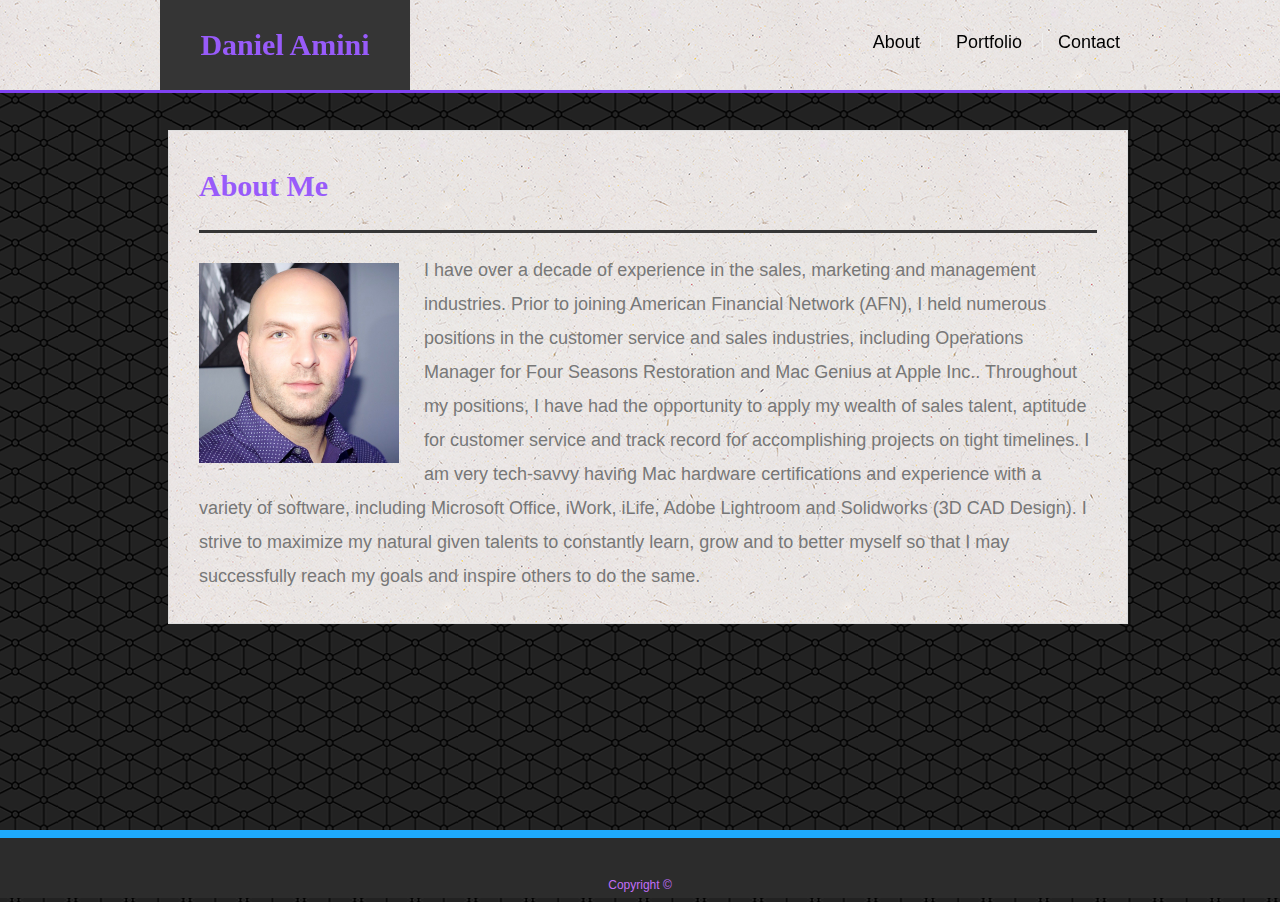
<file: index.html>
<!doctype html>
<html lang="en-us">

<head>
  <meta charset="UTF-8">
  <title>About | Daniel Amini</title>
  <link rel="stylesheet" type="text/css" href="./css/reset.css">
  <link rel="stylesheet" type="text/css" href="./css/style.css">
  <meta name="viewport" content="width=device-width, initial-scale=1.0">
</head>

<body>

  <header id="masthead">
    <div class="container">
      <a href="index.html" id="logo">Daniel Amini</a>
      <nav>
        <a href="index.html">About</a>
        <a href="portfolio.html">Portfolio</a>
        <a href="contact.html">Contact</a>
      </nav>
    </div>
  </header>

  <div id="main-container" class="container">
    <section class="main-section">
      <h1>About Me</h1>

      <img src="./images/Profile Image.jpg" class="auth-image" alt="Your Name">

      <p>I have over a decade of experience in the sales, marketing and management industries. 

        Prior to joining American Financial Network (AFN), I held numerous positions in the customer service and sales industries, including Operations Manager for Four Seasons Restoration and Mac Genius at Apple Inc.. Throughout my positions, I have had the opportunity to apply my wealth of sales talent, aptitude for customer service and track record for accomplishing projects on tight timelines.
        
        I am very tech-savvy having Mac hardware certifications and experience with a variety of software, including Microsoft Office, iWork, iLife, Adobe Lightroom and Solidworks (3D CAD Design). 
        
        I strive to maximize my natural given talents to constantly learn, grow and to better myself so that I may successfully reach my goals and inspire others to do the same.</p>

    </section>

  </div>

  <footer>
    <div class="container">
      Copyright &copy; 
    </div>
  </footer>
</body>

</html>
</file>
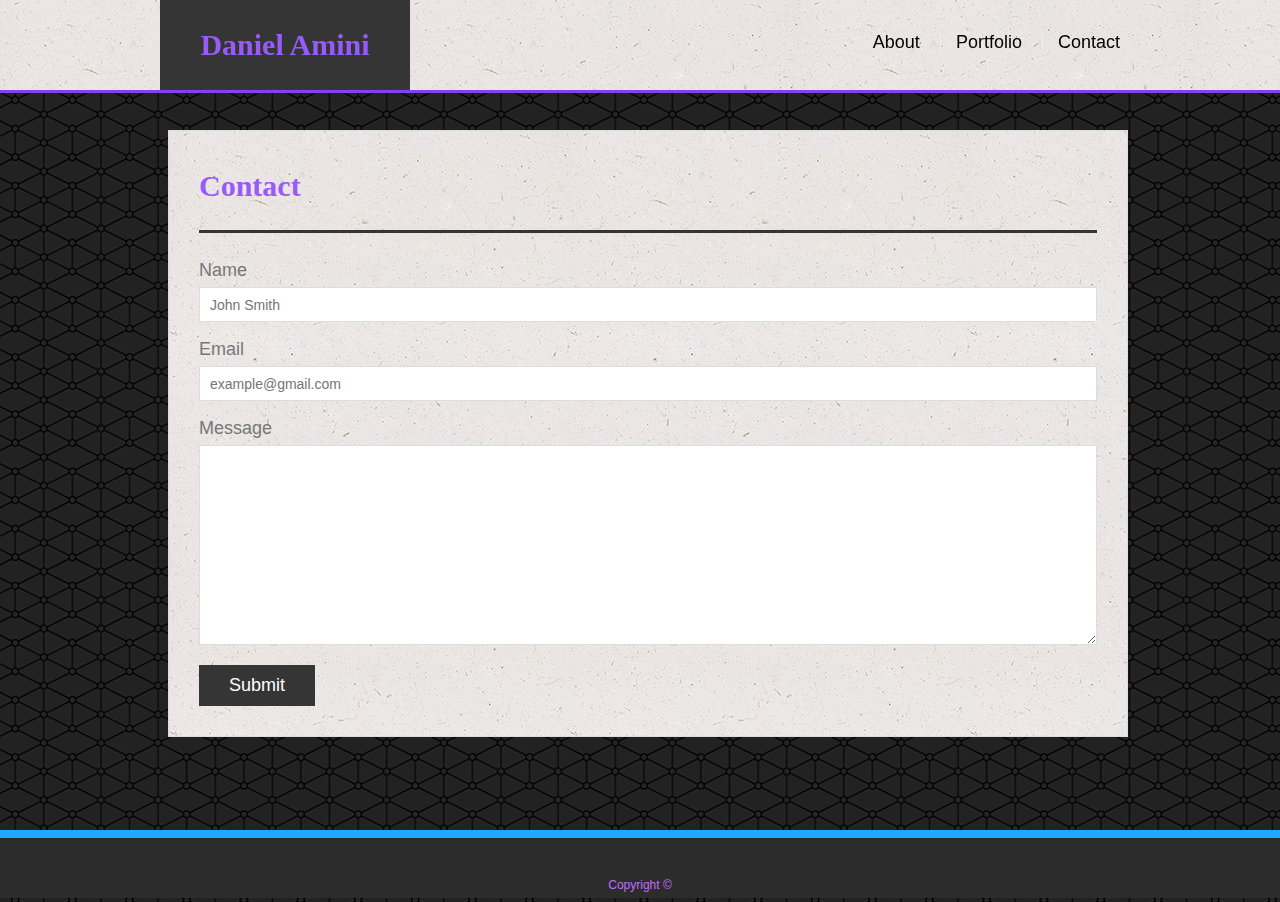
<file: contact.html>
<!doctype html>
<html lang="en-us">

<head>
  <meta charset="UTF-8">
  <title>Contact | Daniel Amini</title>
  <link rel="stylesheet" type="text/css" href="./css/reset.css">
  <link rel="stylesheet" type="text/css" href="./css/style.css">
  <meta name="viewport" content="width=device-width, initial-scale=1.0">
</head>

<body>

  <header id="masthead">
    <div class="container">
      <a href="index.html" id="logo">Daniel Amini</a>
      <nav>
        <a href="index.html">About</a>
        <a href="portfolio.html">Portfolio</a>
        <a href="contact.html">Contact</a>
      </nav>
    </div>
  </header>

  <div id="main-container" class="container">
    <section class="main-section">
      <h1>Contact</h1>

      <form id="contact-form">
        <ul>
          <li>
            <label for="name">Name</label>
            <input type="text" id="name" name="name" placeholder="John Smith" required="required">
          </li>
          <li>
            <label for="email">Email</label>
            <input type="email" id="email" name="email" placeholder="example@gmail.com" required="required">
          </li>
          <li>
            <label for="message">Message</label>
            <textarea id="message" name="message" required="required"></textarea>
          </li>
        </ul>
        <input type="submit">
      </form>

    </section>

  </div>

  <footer>
    <div class="container">
      Copyright &copy; 
    </div>
  </footer>
</body>

</html>
</file>
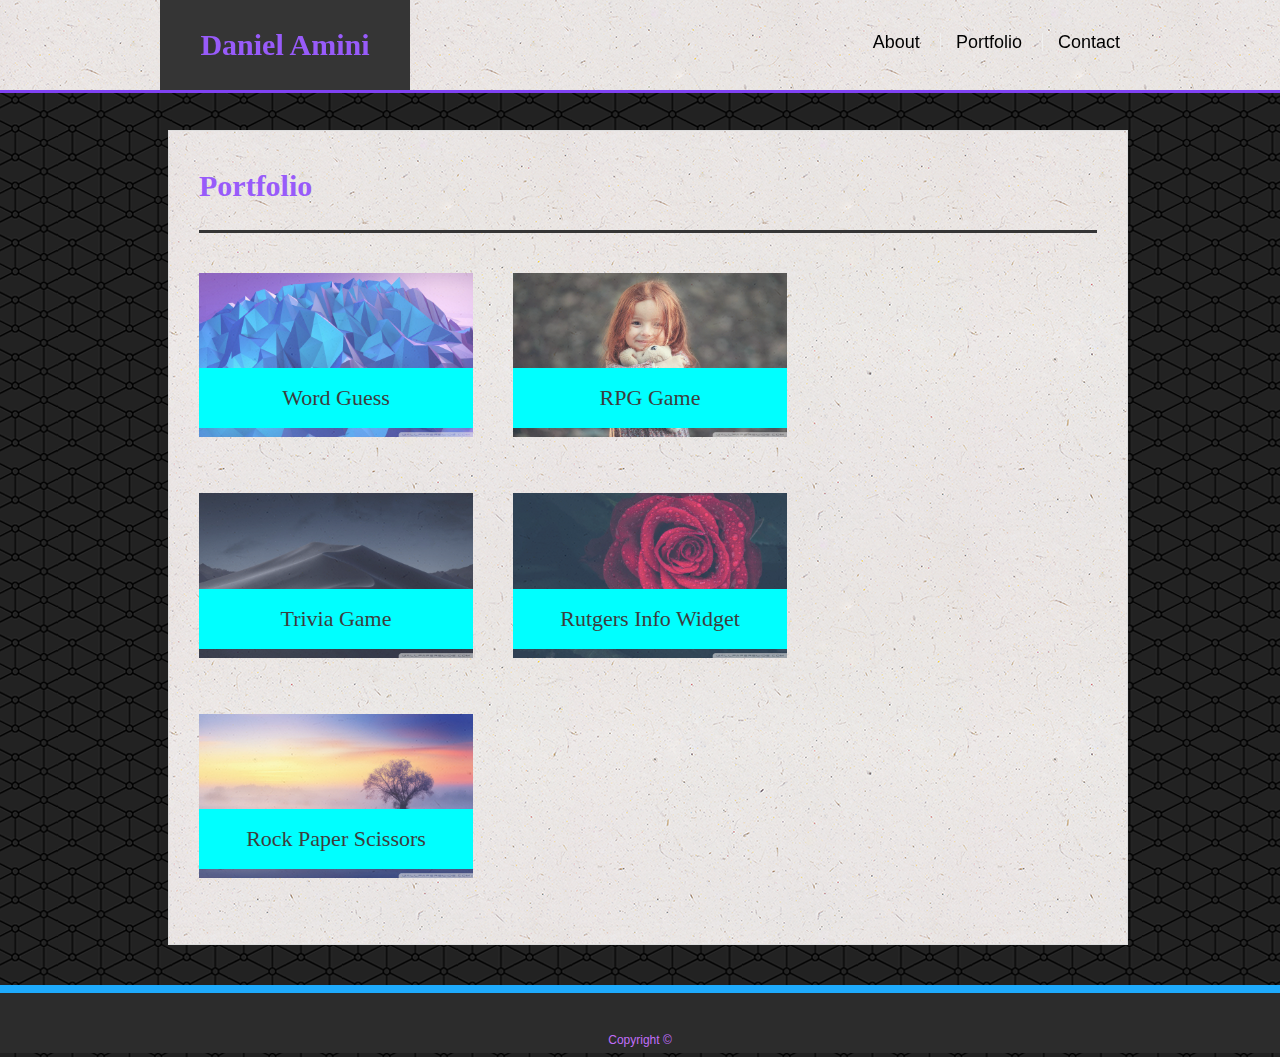
<file: portfolio.html>
<!doctype html>
<html lang="en-us">

<head>
  <meta charset="UTF-8">
  <title>Portfolio | Daniel Amini</title>
  <link rel="stylesheet" type="text/css" href="./css/reset.css">
  <link rel="stylesheet" type="text/css" href="./css/style.css">
  <meta name="viewport" content="width=device-width, initial-scale=1.0">
</head>

<body>

  <header id="masthead">
    <div class="container">
      <a href="index.html" id="logo">Daniel Amini</a>
      <nav>
        <a href="index.html">About</a>
        <a href="portfolio.html">Portfolio</a>
        <a href="contact.html">Contact</a>
      </nav>
    </div>
  </header>

  <div id="main-container" class="container">
    <section class="main-section">
      <h1>Portfolio</h1>

      <div class="work">
        <img src="./images/portfolio_images/low_poly_mountain_blue_shades-wallpaper-800x480.jpg" alt="Word Guess">
        
        <h3>Word Guess</h3>
      </div>
      <div class="work">
        <img src="./images/portfolio_images/ginger_girl-wallpaper-800x480.jpg" alt="RPG Game">

        <h3>RPG Game</h3>
      </div>
      <div class="work">
        <img src="./images/portfolio_images/macos_mojave_night-wallpaper-800x480.jpg" alt="Trivia Game">

        <h3>Trivia Game</h3>
      </div>
      <div class="work">
        <img src="./images/portfolio_images/red_rose_with_water_drops-wallpaper-800x480.jpg" alt="Rutgers Info Widget">

        <h3>Rutgers Info Widget</h3>
      </div>
      <div class="work">
        <img src="./images/portfolio_images/single_tree_mist_over_lake-wallpaper-800x480.jpg" alt="Rock Paper Scissors">

        <h3>Rock Paper Scissors</h3>
      </div>

    </section>

  </div>

  <footer>
    <div class="container">
      Copyright &copy; 
    </div>
  </footer>
</body>

</html>
</file>
<file: css/style.css>
body {
    font-family: Arial, "Helvetica Neue", Helvetica, sans-serif;
    font-size: 18px;
    line-height: 34px;
    color: #777;
    background: url("../images/connectwork.png");
  }
  
  * {
    box-sizing: border-box;
  }
  
  /* general */
  
  .container {
    width: 100%;
    max-width: 960px;
    margin: 0 auto;
    clear: both;
  }
  
  h1,
  h2,
  h3,
  p {
    margin-bottom: 20px;
  }
  
  p:last-child {
    margin-bottom: 0;
  }
  
  h1,
  h2,
  h3 {
    font-family: Georgia, Times, "Times New Roman", serif;
    font-weight: 700;
    color: #985bfa;
  }
  
  h1 {
    padding-bottom: 20px;
    font-size: 30px;
    line-height: 49px;
    border-bottom: 3px solid rgb(53, 53, 53);
  }
  
  h2,
  h3 {
    font-size: 22px;
  }
  
  /* header */
  
  #masthead {
    position: fixed;
    z-index: 99;
    width: 100%;
    margin: 0 0 30px;
    overflow: auto;
    color: #8042f3;
    background: url(../images/ep_naturalwhite.png);
    border-bottom: 3px solid #8042f3;
  }
  
  #logo {
    float: left;
    width: 250px;
    height: 90px;
    font-family: Georgia, Times, "Times New Roman", serif;
    font-size: 30px;
    font-weight: 700;
    line-height: 90px;
    color: #985bfa;
    text-align: center;
    text-decoration: none;
    background: rgb(53, 53, 53);
  }
  
  nav {
    float: right;
    margin-top: 25px;
  }
  
  nav a {
    display: inline-block;
    padding-left: 15px;
    margin-left: 15px;
    line-height: 18px;
    color: rgb(0, 0, 0);
    text-decoration: none;
    border-left: 1px solid #efefef;
  }
  
  nav a:first-child {
    border-left: 0 none;
  }
  
  /* footer */
  
  footer {
    padding: 30px 0;
    clear: both;
    font-size: 12px;
    color: #fff;
    color: rgb(193, 110, 248);
    text-align: center;
    background: rgb(44, 44, 44);
    border-top: 8px solid #1EAAFC;
    height: 50px;
  }
  
  h3, h2 {
    padding-bottom: 20px;
    margin-bottom: 15px;
    line-height: 22px;
    border-bottom: 2px solid #eee;
  }
  
  /* main */
  
  #main-container {
    padding-top: 130px;
    min-height: calc(100vh - 70px);
  }
  
  .main-section {
    float: left;
    width: 100%;
    max-width: 960px;
    padding: 30px;
    margin: 0 0 40px 8px;
    background: url(../images/ep_naturalwhite.png);
    border: 1px solid #ddd;
  }
  
  /* portfolio page */
  
  .work {
    position: relative;
    float: left;
    width: 274px;
    margin: 20px 0 25px;
    overflow: auto;
  }
  
  .work:nth-child(even) {
    margin-right: 40px;
  }
  
  .work img {
    width: 100%;
    border: 0 none;
    opacity: 0.8;
  }
  
  .work h3 {
    position: absolute;
    bottom: 20px;
    width: 100%;
    padding: 15px;
    margin-bottom: 0;
    font-weight: 300;
    line-height: 30px;
    color: rgb(61, 61, 61);
    text-align: center;
    background: rgb(0, 255, 255);
    border-bottom: 0;
  }
  
  .auth-image {
    float: left;
    width: 200px;
    height: auto;
    margin-top: 10px;
    margin-right: 25px;
  }
  
  /* contact page */
  
  #contact-form ul {
    margin-bottom: 20px;
  }
  
  #contact-form li {
    margin-bottom: 10px;
  }
  
  label,
  input[type=text],
  input[type=email],
  textarea {
    display: block;
    width: 100%;
  }
  
  input[type=text],
  input[type=email],
  textarea {
    height: 35px;
    padding: 0 10px;
    font-size: 14px;
    border: 1px solid #ddd;
  }
  
  textarea {
    height: 200px;
  }
  
  input[type=submit] {
    padding: 10px 30px;
    font-size: 18px;
    color: #fff;
    cursor: pointer;
    background: rgb(53, 53, 53);
    border: 0 none;
  }
  
  input[type=submit]:hover {
    background-color: #1EAAFC;
}


                                                      /* MEDIA QUERY 980 */




  @media only screen and (min-width: 769px) and  (max-width: 980px) {
    h1 {
      margin-top: 0;
    }

    .main-section {
      width: 70%;
      float: left;
      margin: 0 0 40px 40px;
    }

    #logo {
      margin-left: 40px;
    }

    nav {
      margin-right: 50px;
    }

  }


                                                            /* MEDIA QUERY 768 */




  @media only screen and (min-width: 641px) and (max-width: 768px) {
    .auth-image {
      width: 260px
    }

    .main-section {
      width: 92%;
      margin-left: 25px;
    }

    #logo {
      margin-left: 25px;
    }

    nav {
      margin-right: 36px;
    }

    h1 {
      padding-bottom: 10px;
    }

  }



                                                                /* MEDIA QUERY 640 */



  @media only screen and (max-width: 640px)  {
    #masthead {
      text-align: center;
    }

    .auth-image {
      max-width: 100%;
      height: auto;
      width: auto;
      margin: 10px 0 20px 0;
    }

    .main-section {
      width: 99%;
      margin: 30px 0 40px 1px;
    }

    #logo {
      width: 100%;
    }

    nav a:first-child {
      margin-left: 0;
      padding-left: 0;
    }

    nav {
      margin: 8px 60px 8px 0;
    }


    h1 {
      margin-top: 0;
      padding-bottom: 10px;
    }

  }
</file>
